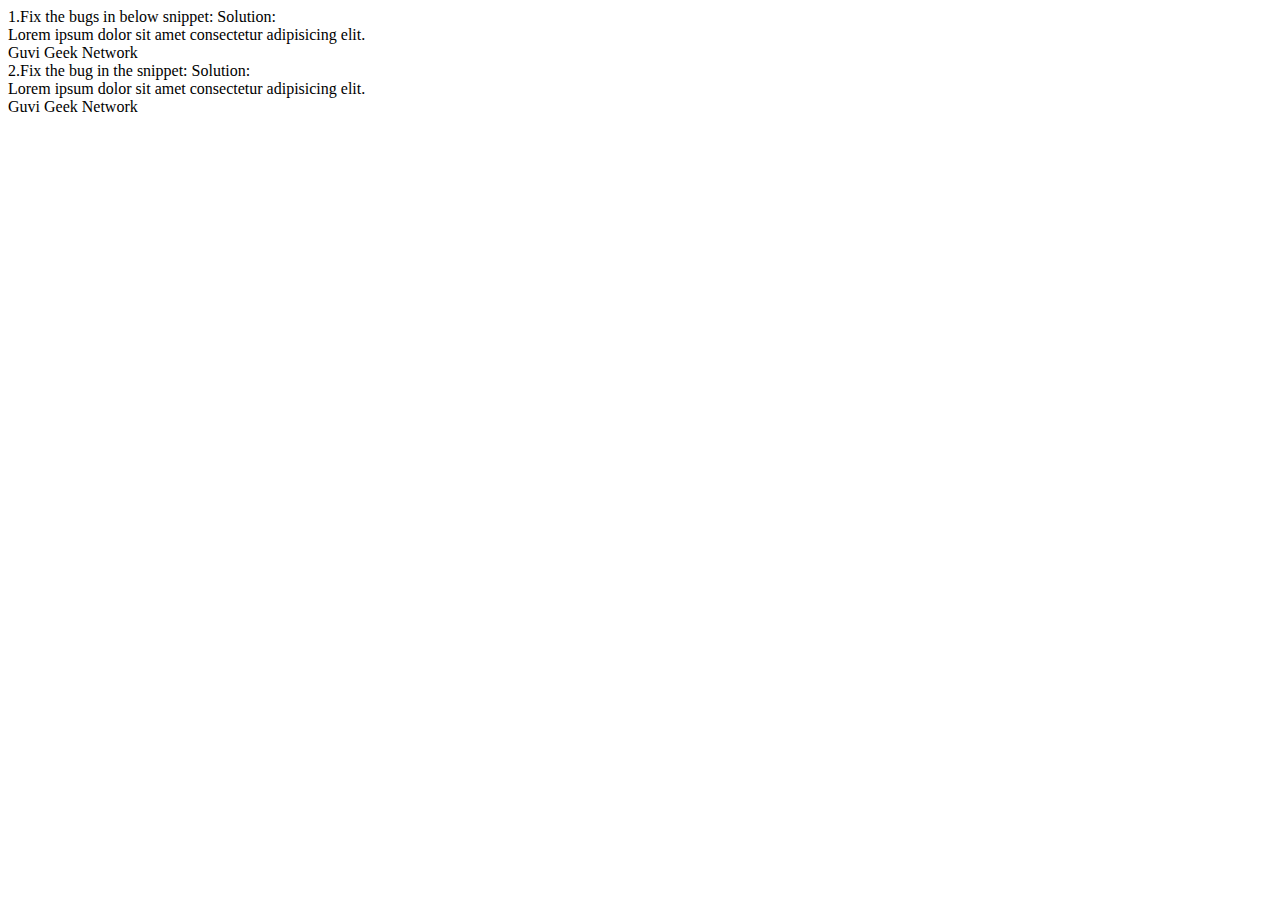
<file: index.html>
1.Fix the bugs in below snippet:
<!-- <html lang="en">
    <head>
        <title>Document
            <body>
                guvi
        </title>
    </head>
    <div>
        Lorem ipsum dolor sit amet consectetur adipisicing elit.
        <div>
            <div>
                Guvi Geek Network
            </div>
        </body>
    </html> -->
Solution: 
<html lang="en">
    <head>
    <title>Document guvi</title>
    </head>
    <body>
    <div> Lorem ipsum dolor sit amet consectetur adipisicing elit.  <div>
    <div> Guvi Geek Network </div>
    </body>
</html>

2.Fix the bug in the snippet:
<!-- <html lang="en">
    <head>
        <title>Document
            <body>
                guvi
    </head>
    <div>
        Lorem ipsum dolor sit amet consectetur adipisicing elit.
        <div>
            <div>
                Guvi Geek Network
            </div>
        </body>
</html> -->
Solution:
<html lang="en">
    <head>
        <title>Document guvi</title>
    </head>
    <body>
    <div>Lorem ipsum dolor sit amet consectetur adipisicing elit.<div>
    <div> Guvi Geek Network</div>
    </body>
</html>
</file>
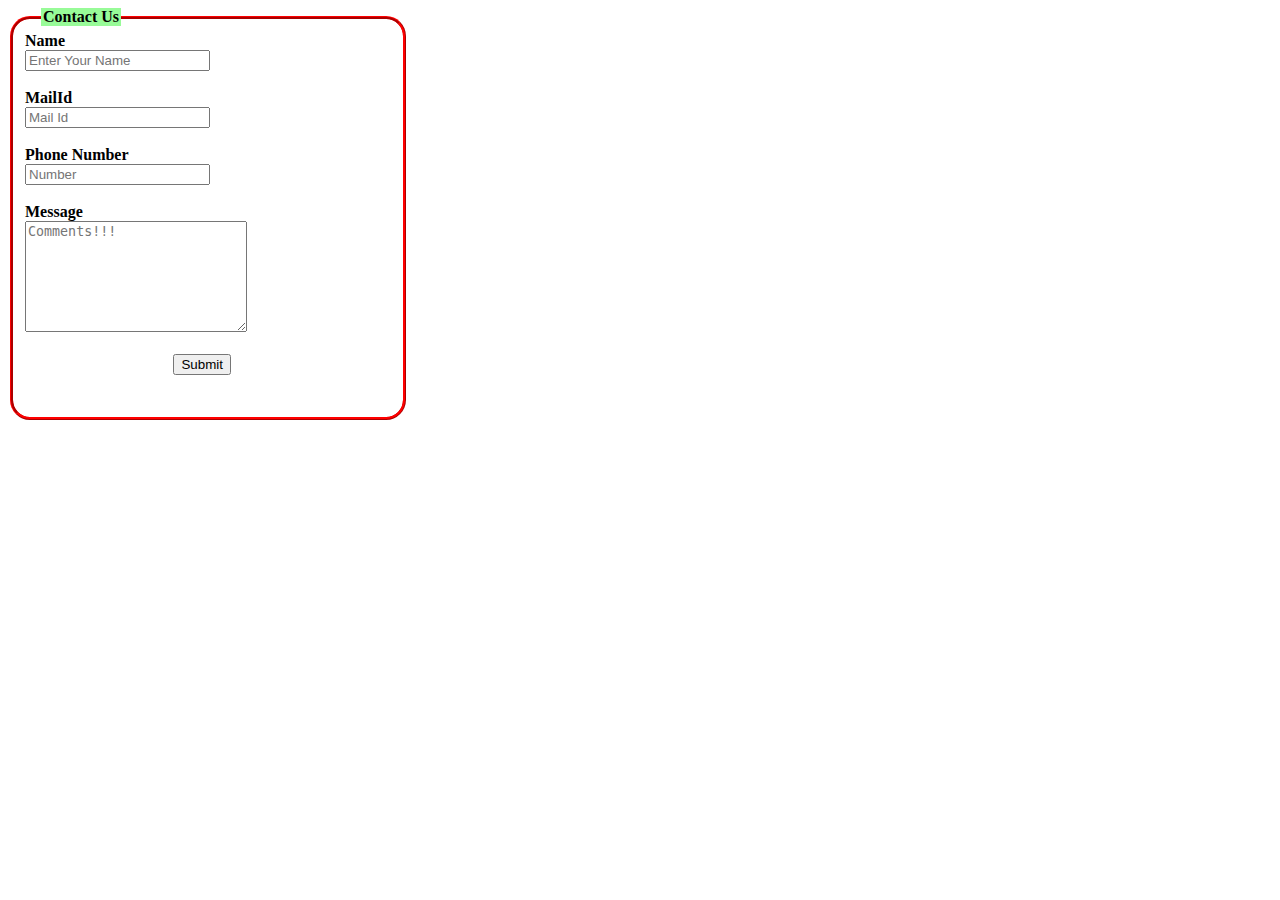
<file: index1.html>
<!DOCTYPE html>
<html lang="en">
<head>
    <meta charset="UTF-8">
    <meta http-equiv="X-UA-Compatible" content="IE=edge">
    <meta name="viewport" content="width=device-width, initial-scale=1.0">
    <title>Contact Us</title>
    <link rel="stylesheet" href="index1.css">
</head>
<body>
    <form method="POST">
        <fieldset class="field">
            <legend><strong>Contact Us</strong></legend>
            <label for="name"><strong>Name</strong></label><br>
            <input type="text"  id="name"placeholder="Enter Your Name" required name="Username"><br><br>
            <label for="Mailid"><strong>MailId</strong></label><br>
            <input type="email" id="Mailid"placeholder="Mail Id"  required name="Mailid"><br><br>
            <label for="phone"><strong>Phone Number</strong></label><br>
            <input type="number" required  id="phone"placeholder="Number"><br><br>
            <label for="message"><strong>Message</strong></label><br>
            <textarea placeholder="Comments!!!" id="message" required rows="7" cols="25"></textarea> <br><br>
            <input type="submit"  class="submit" value="Submit">
        </fieldset>
    </form>
</body>
</html>
</file>
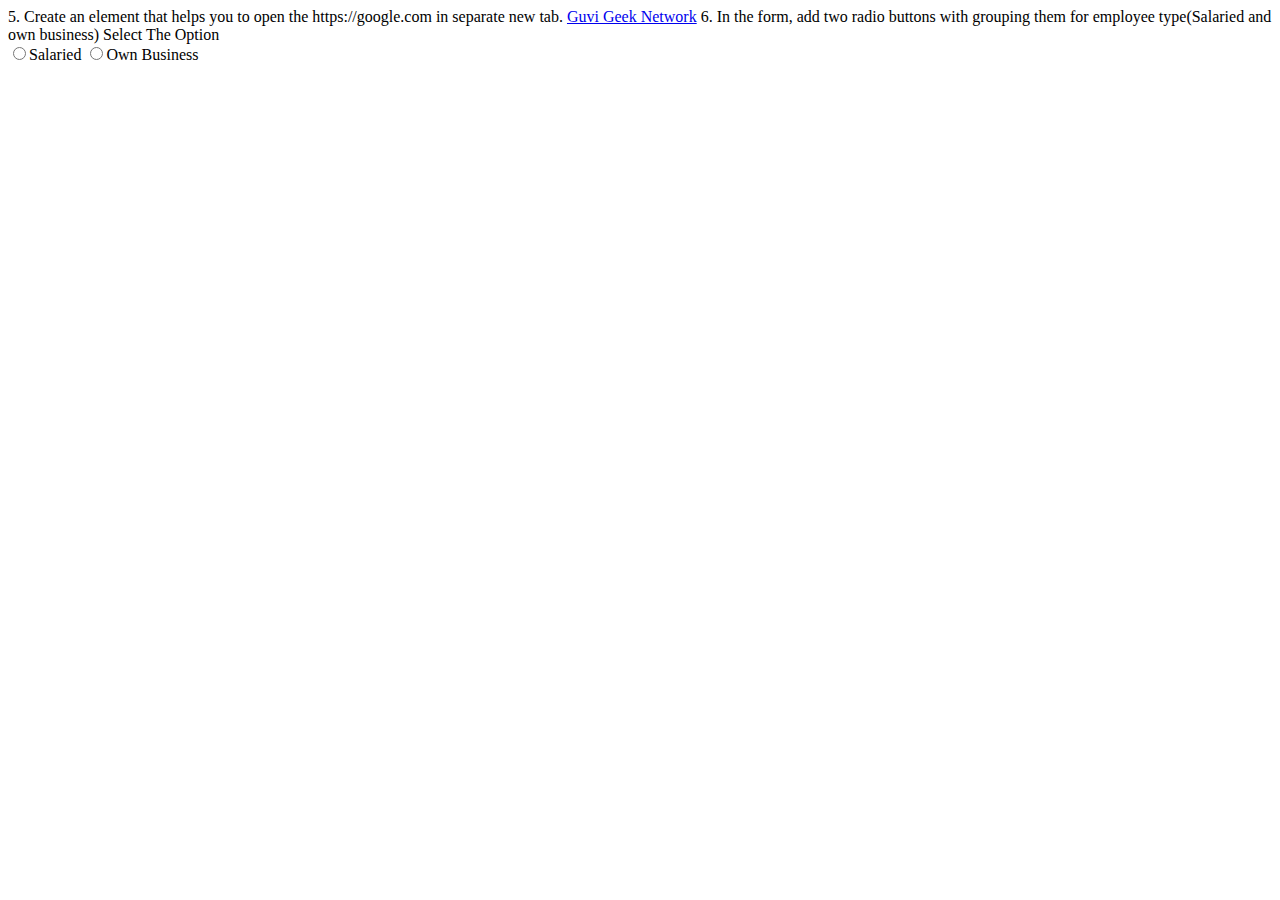
<file: index3.html>
5. Create an element that helps you to open the https://google.com in separate new tab.
<!DOCTYPE html>
<html lang="en">
<head>
    <meta charset="UTF-8">
    <meta http-equiv="X-UA-Compatible" content="IE=edge">
    <meta name="viewport" content="width=device-width, initial-scale=1.0">
    <title>5. Create an element that helps you to open the https://google.com in separate new tab.</title>
</head>
<body>
    <a href="https://google.com" target="_blank">Guvi Geek Network</a>
</body>
</html>


6. In the form, add two radio buttons with grouping them for employee type(Salaried and own business)
<!DOCTYPE html>
<html lang="en">
<head>
    <meta charset="UTF-8">
    <meta http-equiv="X-UA-Compatible" content="IE=edge">
    <meta name="viewport" content="width=device-width, initial-scale=1.0">
    <title>6. In the form, add two radio buttons with grouping them for employee type(Salaried and own business)</title>
</head>
<body>
    <label>Select The Option</label><br>
    <input type="radio" name="work" id="salary" value="salary"><label for="salary">Salaried</label>
    <input type="radio" name="work" id="business" value="Business"><label for="business">Own Business</label><br> <br>
</body>
</html>
</file>
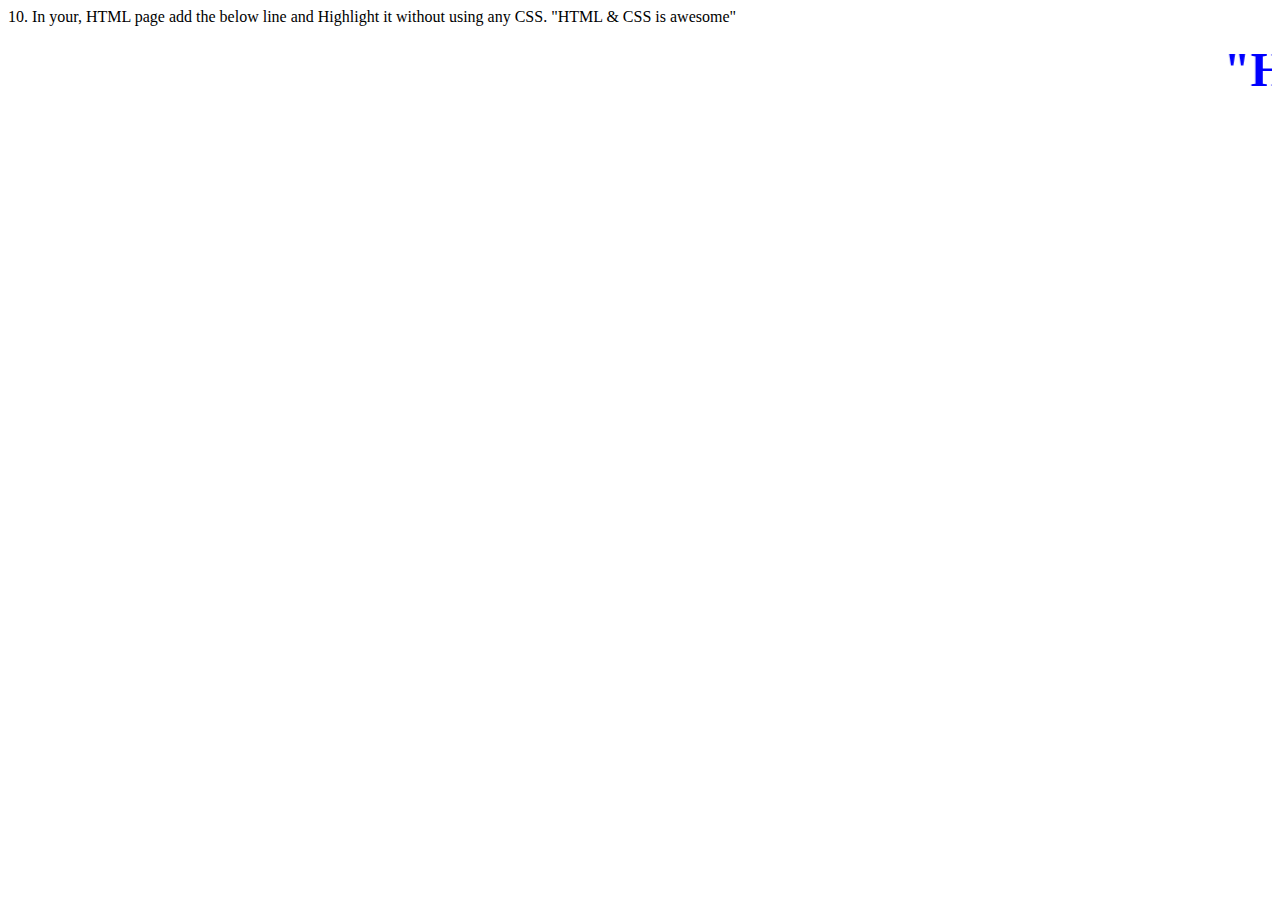
<file: index4.html>
10. In your, HTML page add the below line and Highlight it without using any CSS.
"HTML & CSS is awesome"
<!DOCTYPE html>
<html lang="en">
<head>
    <meta charset="UTF-8">
    <meta http-equiv="X-UA-Compatible" content="IE=edge">
    <meta name="viewport" content="width=device-width, initial-scale=1.0">
    <title>10. In your, HTML page add the below line and Highlight it without using any CSS.
        "HTML & CSS is awesome"</title>
</head>
<body>
    <p><font color="blue" size="100rem"><b><marquee>"HTML & CSS is awesome"</marquee></b></fontcolor></p>  
</body>
</html>
</file>
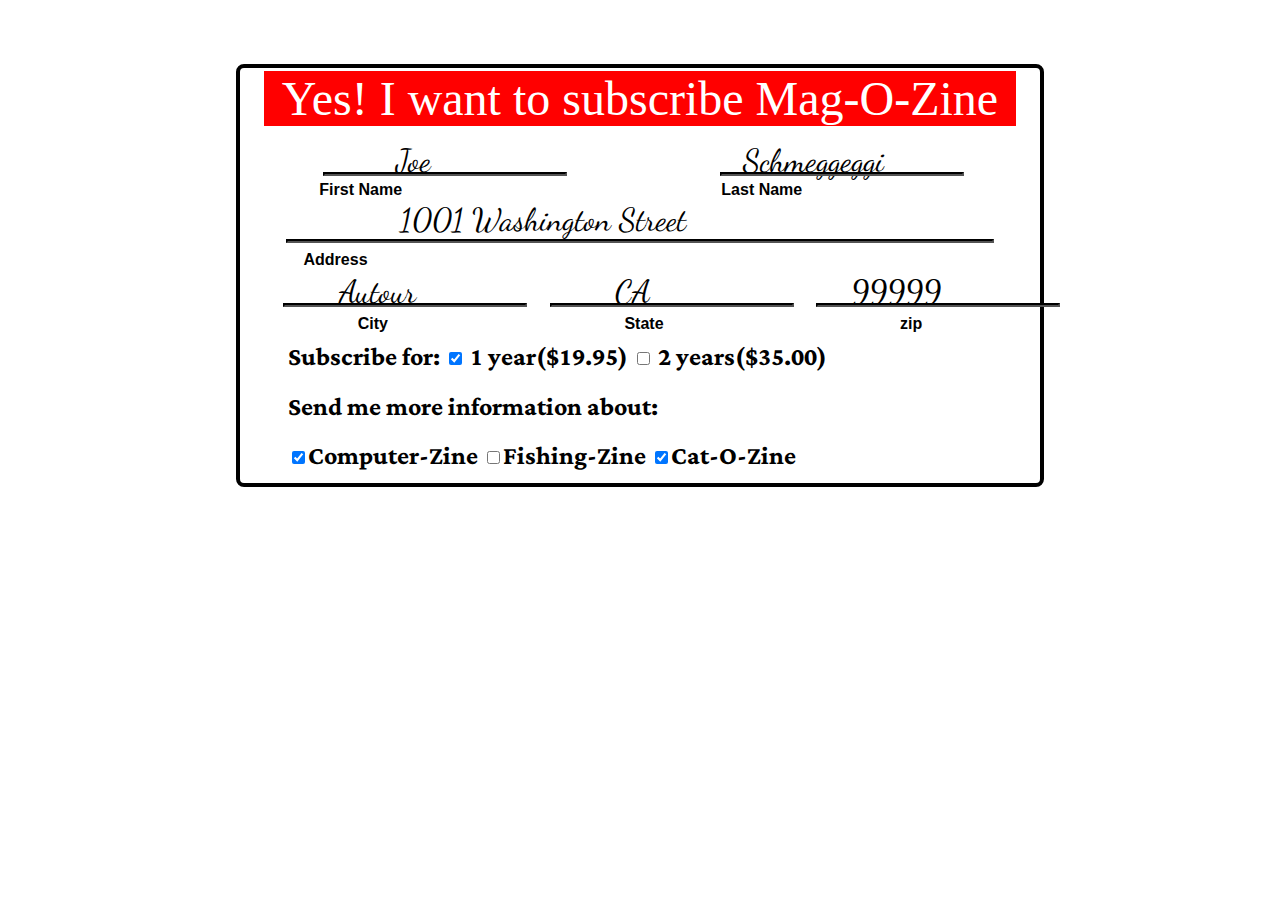
<file: index5.html>
<!DOCTYPE html>
<html lang="en">
  <head>
    <meta charset="UTF-8" />
    <meta http-equiv="X-UA-Compatible" content="IE=edge" />
    <meta name="viewport" content="width=device-width, initial-scale=1.0" />
    <title>Document</title>
    <link rel="stylesheet" href="index5.css" />
    <link rel="preconnect" href="https://fonts.googleapis.com" />
    <link rel="preconnect" href="https://fonts.gstatic.com" crossorigin />
    <link
      href="https://fonts.googleapis.com/css2?family=Dancing+Script:wght@700&display=swap"
      rel="stylesheet"
    />
    <link
      href="https://fonts.googleapis.com/css2?family=Lateef&display=swap"
      rel="stylesheet"
    />
  </head>
  <body>
    <section class="container">
      <p class="heading">Yes! I want to subscribe Mag-O-Zine</p>

      <div class="line1">
        <p>Joe</p>
        <p>Schmeggeggi</p>
      </div>

      <div class="line">
        <hr class="firstname" />
        <hr class="lastname" />
      </div>

      <div class="name">
        <p><b>First Name</b></p>
        <p></p>
        <p><b>Last Name</b></p>
      </div>
      <br />

      <p class="line2">1001 Washington Street</p>
      <hr class="address" />
      <p class="ss"><b>Address</b></p>
      <br /><br />

      <div class="line3">
        <p>Autour</p>
        <p>CA</p>
        <p>99999</p>
      </div>

      <div class="csz">
        <hr class="city" />
        <hr class="state" />
        <hr class="zip" />
      </div>

      <div class="zsc">
        <p><b>City</b></p>
        <p><b>State</b></p>
        <p><b>zip</b></p>
      </div>

      <div class="subscribe">
        <b>
          <label>Subscribe for:</label>
          <input type="checkbox" checked name="1year" />
          <label>1 year($19.95)</label>
          <input type="checkbox" name="2 years" />
          <label>2 years($35.00)</label>

          <p>Send me more information about:</p>
          <input type="checkbox" name="computer" checked /><label
            >Computer-Zine</label
          >
          <input type="checkbox" name="fishing" /><label>Fishing-Zine</label>
          <input type="checkbox" name="cat" checked /><label>Cat-O-Zine</label>
        </b>
      </div>
    </section>
  </body>
</html>
</file>
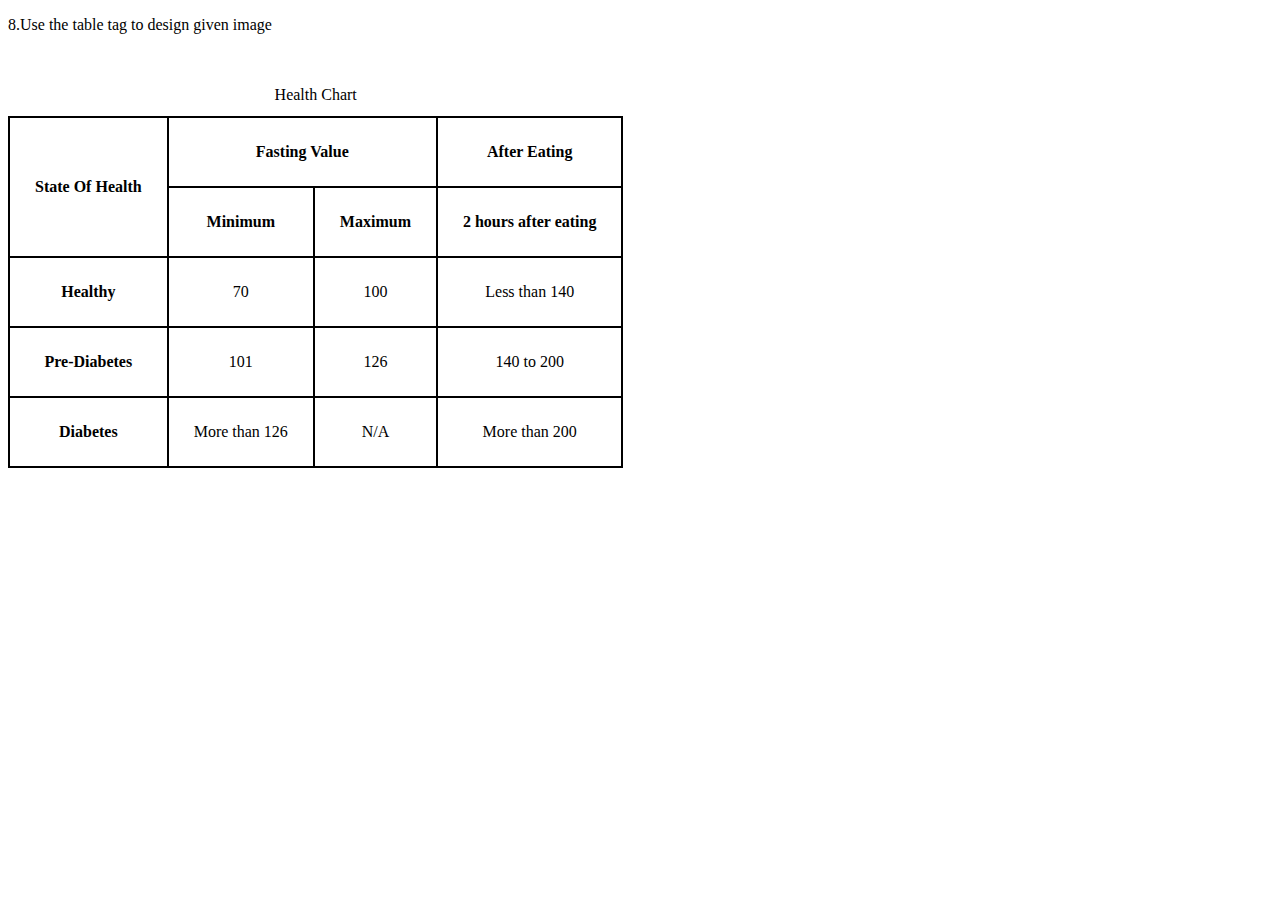
<file: index6.html>
<!DOCTYPE html>
<html lang="en">
<head>
    <meta charset="UTF-8">
    <meta http-equiv="X-UA-Compatible" content="IE=edge">
    <meta name="viewport" content="width=device-width, initial-scale=1.0">
    <title>Table</title>
    <link rel="stylesheet" href="index6.css">
</head>
<body>
    <p>8.Use the table tag to design given image</p><br><br>
    <table class="table">
        <caption>Health Chart</caption>
        <thead>
            <tr>
            <th rowspan="2"> State Of Health</th>
            <th colspan="2">Fasting Value</th>
            <th>After Eating</th>
            </tr>
            <tr>
                <th>Minimum</th>
                <th>Maximum</th>
                <th>2 hours after eating</th>
            </tr>
    </thead>
    <tbody>
           <tr>
                <th>Healthy</th>
                <td>70</td>
                <td>100</td>
                <td>Less than 140</td>
            </tr>
            <tr>
                <th>Pre-Diabetes</th>
                <td>101</td>
                <td>126</td>
                <td>140 to 200</td>
            </tr>
            <tr>
                <th>Diabetes</th>
                <td>More than 126</td>
                <td>N/A</td>
                <td>More than 200</td>
            </tr>
    </tbody>
    </table>
    
</body>
</html>
</file>
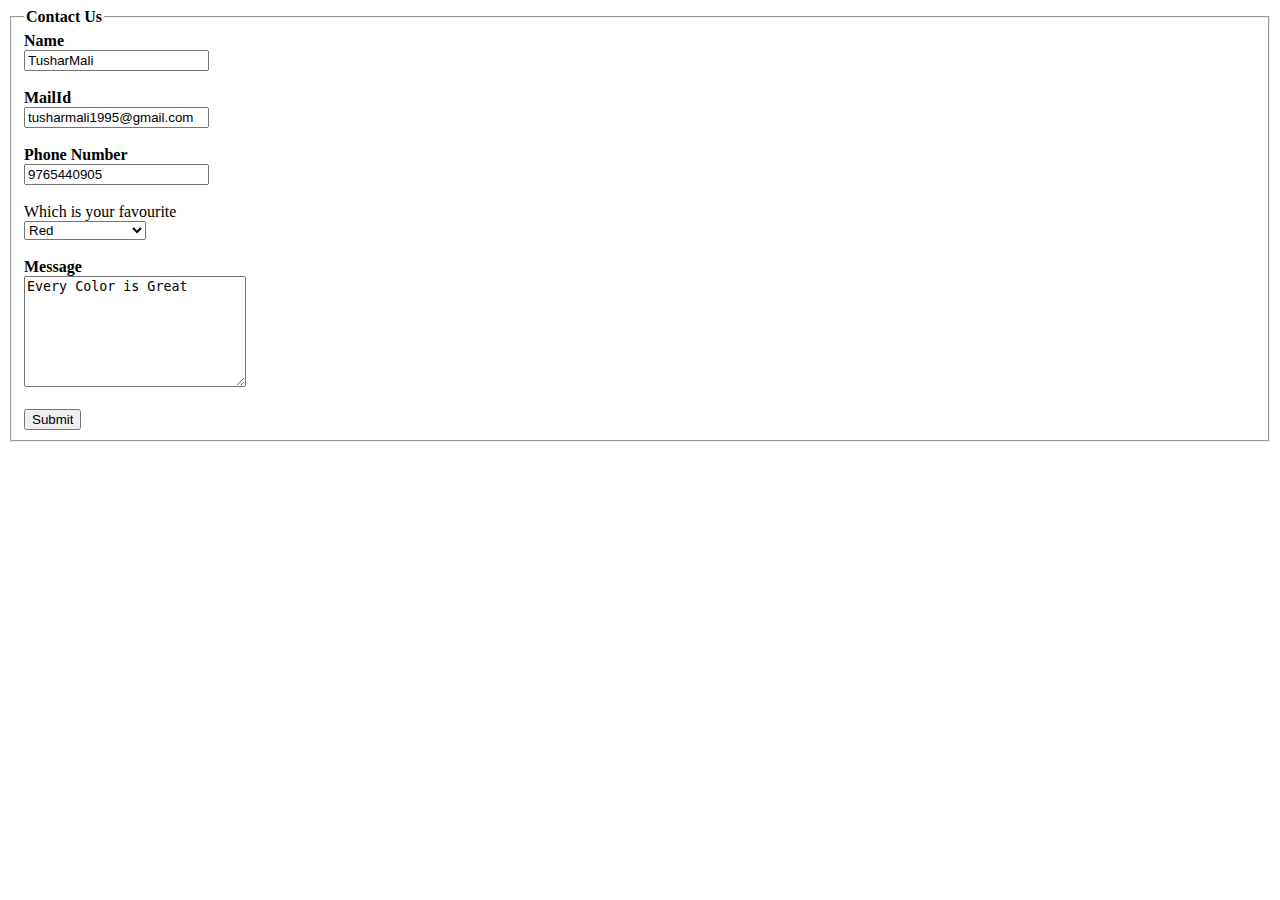
<file: index7.html>
<!DOCTYPE html>
<html lang="en">
<head>
    <meta charset="UTF-8">
    <meta http-equiv="X-UA-Compatible" content="IE=edge">
    <meta name="viewport" content="width=device-width, initial-scale=1.0">
    <title>Document</title>
</head>
<body>
    <form >
        <fieldset class="field">
            <legend><strong>Contact Us</strong></legend>
            <label for="name"><strong>Name</strong></label><br>
            <input type="text"  id="name"placeholder="Enter Your Name" required value="TusharMali" name="Username"><br><br>
            <label for="Mailid"><strong>MailId</strong></label><br>
            <input type="email" id="Mailid"placeholder="Mail Id"  required value="tusharmali1995@gmail.com" name="Mailid"><br><br>
            <label for="phone"><strong>Phone Number</strong></label><br>
            <input type="number" required  id="phone"placeholder="Number" name="Number" value="9765440905"><br><br>
            <label for="select">Which is your favourite</label><br>
            <select name="select" id="select">
            <option>Select the option</option>
            <option>Black</option>
            <option selected>Red</option>
            <option>Pink</option>
            <option>Green</option>
            </select><br><br>
            <label for="message"><strong>Message</strong></label><br>
            <textarea placeholder="Comments!!!" id="message" rows="7" cols="25" >Every Color is Great</textarea> <br><br>
            <button  class="submit"value="Submit">Submit</button>
        </fieldset>
    </form>
</body>
</html>
</file>
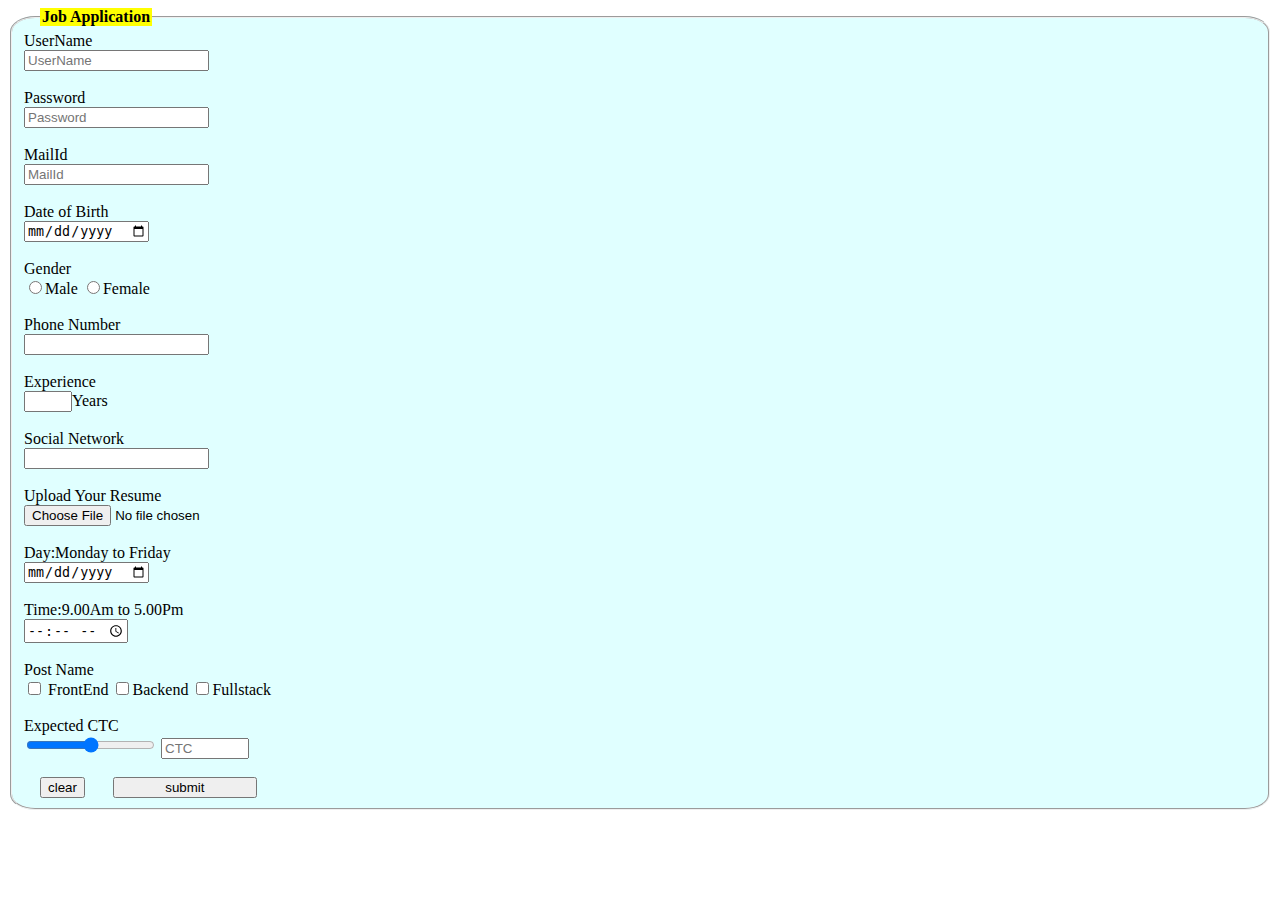
<file: index8.html>
<!DOCTYPE html>
<html lang="en">
<head>
    <meta charset="UTF-8">
    <meta http-equiv="X-UA-Compatible" content="IE=edge">
    <meta name="viewport" content="width=device-width, initial-scale=1.0">
    <title>Document</title>
    <link rel="stylesheet" href="index8.css">
</head>
<body>
    <fieldset class="app">
        <legend><strong>Job Application</strong></legend>
    <form method="Post">
        <label for="name">UserName</label><br>
        <input type="text" id="name" placeholder="UserName" name="username"><br><br><label for="password">Password</label><br>
        <input type="password" id="password" placeholder="Password" name="password"><br><br>
        <label for="mailid">MailId</label><br>
        <input type="email" id="mailid" placeholder="MailId" name="Mailid"><br><br>
        <label for="dob">Date of Birth</label><br>
        <input type="date" id="dob" name="dob"><br><br>
        <label>Gender</label><br>
        <input type="radio" name="gender" id="male" value="gender"><span for="gender">Male</span>
        <input type="radio" name="gender" id="female" value="gender"><span for="gender">Female</span><br><br>
        <label for="number">Phone Number</label><br>
        <input type="tel" id="number" name="number"><br><br>
        <label for="exp">Experience</label><br>
        <input type="number" name="exp" id="exp" min="0" max="8">Years<br><br>
        <label for="network">Social Network</label><br>
        <input type="url" id="network"  name="network" ><br><br>
        <label for="resume">Upload Your Resume</label><br>
        <input type="file" for="resume" name="resume" value="resume"><br><br>
        <label for="appointment">Day:Monday to Friday</label><br>
        <input type="date" id="appointment" name="appointment" value="appointment"><br><br>
        <label for="time">Time:9.00Am to 5.00Pm</label><br>
        <input type="time" id="time" name="time" value="time"><br><br>
        <label>Post Name</label><br>
        <input type="checkbox" name="Position[]"id="frontend" value="Frontend"> <label for="frontend">FrontEnd</label>
        <input type="checkbox" name="Position[]" id="backend" value="Backend"><label for="backend">Backend</label>
        <input type="checkbox" name="Position[]" id="fullstack" value="Fullstack"><label for="fullstack">Fullstack</label><br><br>
        <label for="ctc">Expected CTC</label><br>
        <input type="range"  id="ctcamount"step="1000" min="10000" max="100000" onchange="changew(this.value)">
       <input type="number" placeholder="CTC"   min="10000" max="100000"  id="box"><br><br>
      <input type="reset" name="reset" class="clear" value="clear">
       <input type="submit" class="submit" value="submit" >
    </form>
       </fieldset>
       <script>
       function changew(v)
       {
           document.getElementById("box").value=v;
       }
 </script>
  </body>
</html>
</file>
<file: index1.css>
.field{
    border-radius:5%;
    background-color:hsl(48deg 100% 93% / 0%);
    border:red ridge;
    

}

legend{
    background-color:palegreen;
    margin-left:1rem;
}
.submit{
    margin-left:9.28rem;
    margin-bottom:2rem;
}
form{
    width:25rem;
    height: 25rem;
}
</file>
<file: index5.css>
/* whole */
.container{
    border:solid black 0.3rem;
    border-radius:8px;
    max-width:60rem ;
    margin-left:18%;
    margin-right:18%;
    margin-top:4rem;
}

/*Heading */
.container>.heading{
    background-color: red;
    text-align: center;
    color:white;
    font-size:3rem;
    margin-top:0.2rem;
    margin-left:1.5rem;
    margin-right:1.5rem;
    max-width:50rem;
}

/* Horizontal line */
hr{
 border-color:black;
 width:15rem;    
border-width:2px;
}

/* First line */
.line{
    display: flex;
    margin-left:7.5px;
    justify-content: space-around;  
    margin-top: -3rem; 
}
/* Secondline */
.name{
    display: flex;
    justify-content: space-around;
    margin-top: -1.2rem;
    margin-left: 0rem;
    margin-right: 9.9rem;
    font-family: sans-serif;
}
/* third line */
.address
{
    width:44rem;
}
/* Fourth line */
.ss{
    margin-top: 0rem;
    margin-left: 4rem;
    font-family: sans-serif;
}
/* Fifth line */
.csz
{
    width: 50rem;
    display: flex;
    justify-content: space-around;
    margin-left:2rem;
}
/* Sixth line */
.zsc{
    display: flex;
    margin-top:-1rem;
    justify-content: space-around;
    font-family: sans-serif;
}

/* Content */
.line1{
    font-family: 'Dancing Script', cursive;
font-size:2rem;
color: black;
display: flex;
margin-top: -4rem;
justify-content: space-around;
}

.line2{
    font-family: 'Dancing Script', cursive;
    font-size:2rem;
    color: black;
    margin-top: -2rem;
    margin-left: 10rem;
    margin-bottom: -0.5rem;
}


.line3{
    font-family: 'Dancing Script', cursive;
    font-size:2rem;
    color: black;
    display: flex;
    margin-top: -5rem;
    margin-bottom: -3rem;
    justify-content: space-around;
}

.subscribe {
    margin-left: 3rem;
    font-family: 'Lateef', cursive;
    font-size: 2rem;
    margin-bottom: 1rem;
    line-height: 1rem;
}
</file>
<file: index6.css>
/* Table */
.table{
    border-collapse:collapse; 
    border-style:solid;
    border-width:2px;
   } 
td,th{
    
    text-align: center;
    padding: 25px;
    border-style:solid;
    border-width:2px;
}
caption{
    padding-bottom: 12px;
}
</file>
<file: index8.css>
.app{
    background-color:lightcyan;
    border-radius:2%;
    min-width:16rem;
}
legend{
    background-color:yellow;
    margin-left:1rem;

}

.submit{
    
    width:9rem;
    margin-left: 1.5rem;
}
.clear{
    margin-left: 1rem;
}
</file>
